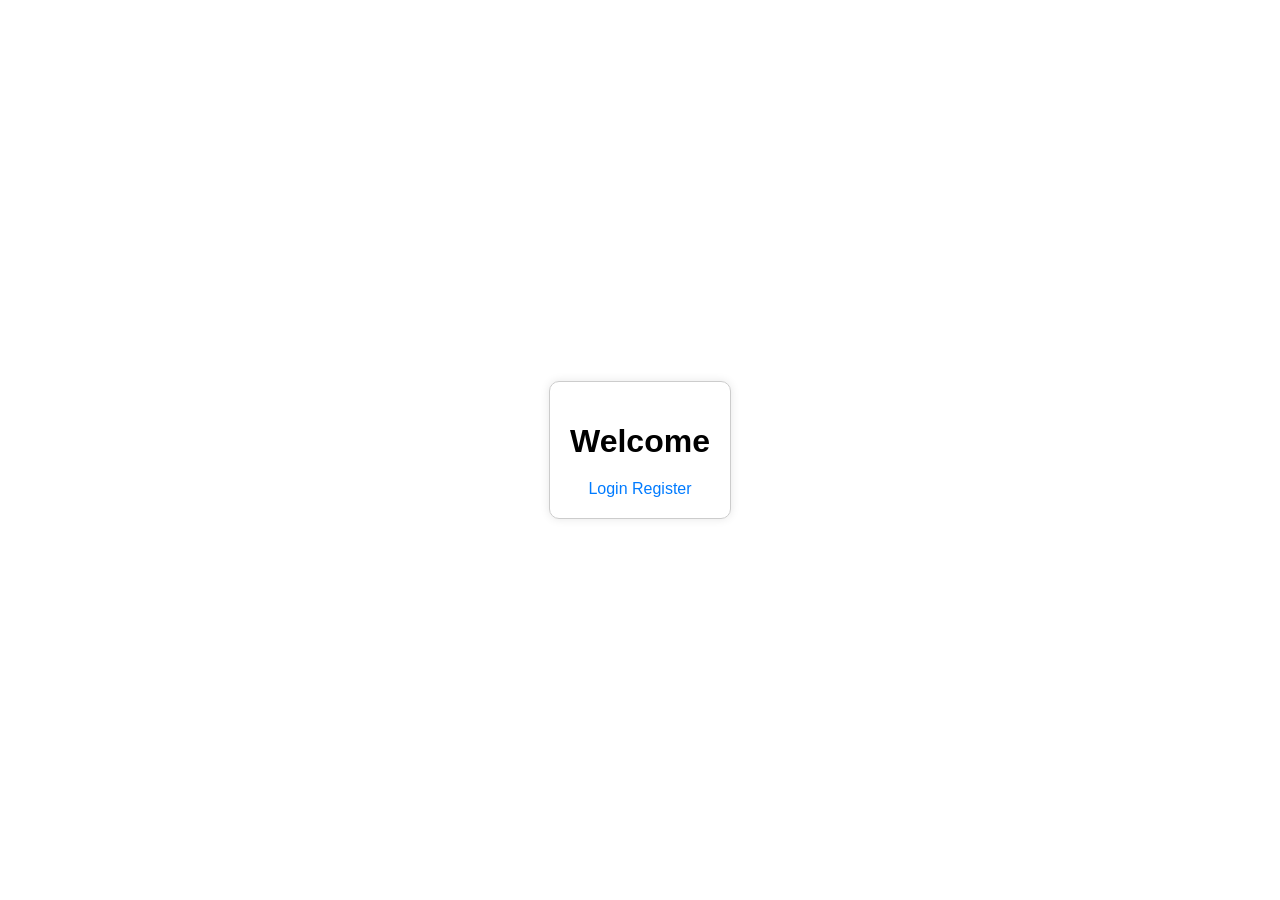
<file: index.html>
<!DOCTYPE html>
<html lang="en">
<head>
    <meta charset="UTF-8">
    <meta name="viewport" content="width=device-width, initial-scale=1.0">
    <title>Home</title>
    <link rel="stylesheet" href="styles.css">
</head>
<body>
    <div class="container">
        <h1>Welcome</h1>
        <a href="login.html">Login</a>
        <a href="register.html">Register</a>
    </div>
</body>
</html>
</file>
<file: styles.css>
body {
    font-family: Arial, sans-serif;
    display: flex;
    justify-content: center;
    align-items: center;
    height: 100vh;
    margin: 0;
}

.container {
    text-align: center;
    border: 1px solid #ccc;
    padding: 20px;
    border-radius: 10px;
    box-shadow: 0 0 10px rgba(0, 0, 0, 0.1);
}

h1 {
    margin-bottom: 20px;
}

form {
    display: flex;
    flex-direction: column;
}

label {
    margin: 10px 0 5px;
}

input {
    padding: 10px;
    margin-bottom: 10px;
    border: 1px solid #ccc;
    border-radius: 5px;
}

button {
    padding: 10px;
    background-color: #007BFF;
    color: white;
    border: none;
    border-radius: 5px;
    cursor: pointer;
}

button:hover {
    background-color: #0056b3;
}

a {
    color: #007BFF;
    text-decoration: none;
}

a:hover {
    text-decoration: underline;
}
</file>
